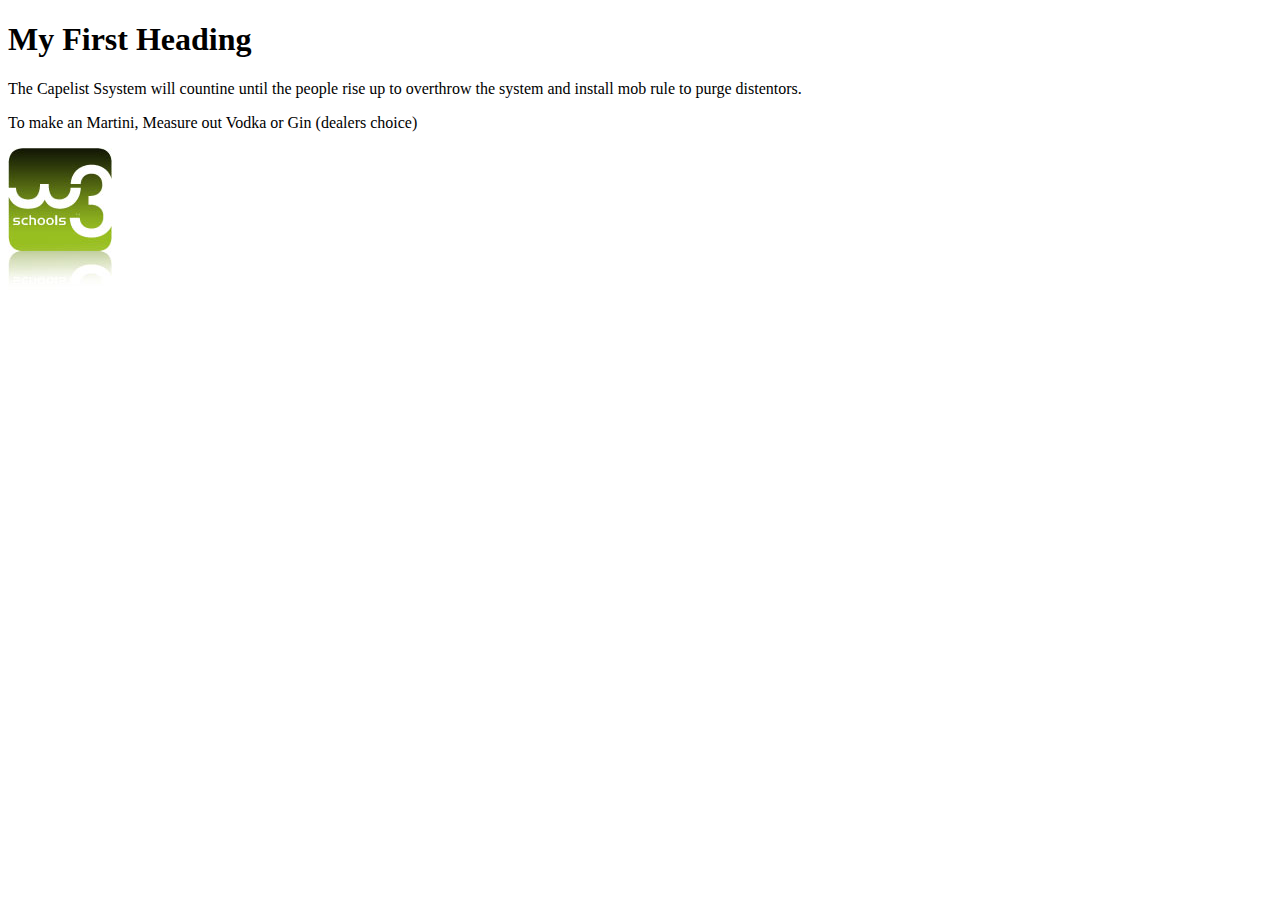
<file: Index (HTML).html>
<!DOCTYPE html>
<html>
<body>

<h1>My First Heading</h1>
<p>The Capelist Ssystem will countine until the people rise up to overthrow the system and install mob rule to purge distentors.</p>
<p>To make an Martini, Measure out Vodka or Gin (dealers choice) </p>
<img src="w3schools.jpg" alt="W3Schools.com" width="104" height="142"> 

</body>
</html>
</file>
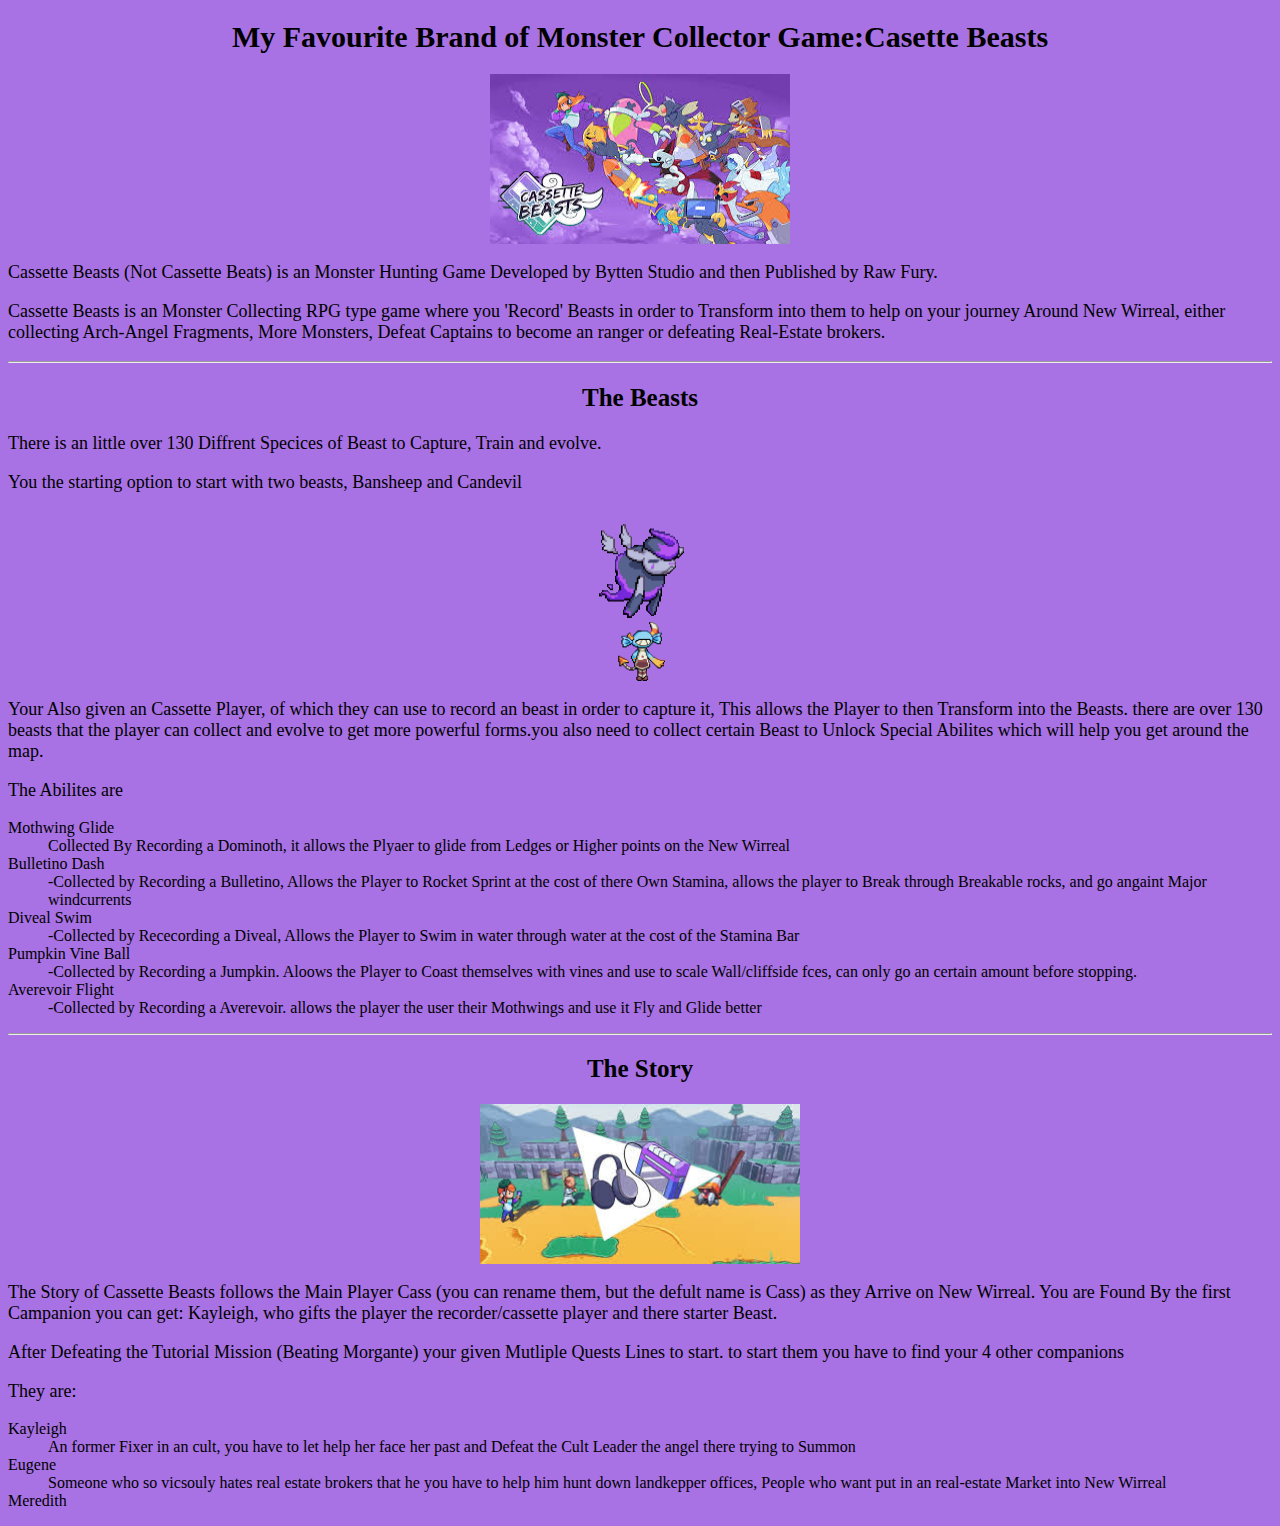
<file: HTML/WebPage_Trial_HTML.html>
<!DOCTYPE html>
<html>
    <body> 
        <style>
            body {background-color:#a872e4;}
            h1 {color: black;text-align:center;font-family:Cambria;font-size:30px;}
            h2 {color:black;text-align:center;font-family:Cambria;font-size:25px;}
            p {font-family:Times New Roman;font-size: 18px;}
            img {display: block;margin-left: auto;margin-right: auto;}

        </style>
        <h1> My Favourite Brand of Monster Collector Game:Casette Beasts </h1>
        <img src="../Images and GIFS/Cassette Beasts.jpeg" Alt="Logo and Screen" style="width:300px;height:170px;">
        <p>
             Cassette Beasts (Not Cassette Beats) is an Monster Hunting Game Developed by Bytten Studio and then Published by Raw Fury.
        </p>
        <p>
            Cassette Beasts is an Monster Collecting RPG type game where you 'Record' Beasts in order to Transform into them to help on 
            your journey Around New Wirreal, either collecting Arch-Angel Fragments, More Monsters, 
            Defeat Captains to become an ranger or defeating Real-Estate brokers.
        </p>
        <hr>
        <h2> The Beasts</h2>
        <p>There is an little over 130 Diffrent Specices of Beast to Capture, Train and evolve.</p>

        <p>You the starting option to start with two beasts, Bansheep and Candevil</p>

        <img src="../Images and GIFS/Idle Bansheep.gif" alt="Bansheep" style="width:120px;height:110px;">
        <img src="../Images and GIFS/Idle Candevil.gif" alt="candevil" style="width:50px;height:60px;"> 

        <p>
            Your Also given an Cassette Player, of which they can use to record an beast in order to capture it, 
            This allows the Player to then Transform into the Beasts. there are over 130 beasts that the player 
            can collect and evolve to get more powerful forms.you also need to collect certain Beast to Unlock 
            Special Abilites which will help you get around the map.
        </p>
        <p>The Abilites are</p>
        <dl> 
            <dt>Mothwing Glide</dt>
            <dd>Collected By Recording a  Dominoth, it allows the Plyaer to glide from Ledges or Higher points on the New Wirreal</dd>
            <dt>Bulletino Dash</dt>
            <dd>-Collected by Recording a Bulletino, Allows the Player to Rocket Sprint at the cost of there Own Stamina, allows the player to Break through Breakable rocks, and go angaint Major windcurrents</dd>
            <dt>Diveal Swim</dt>
            <dd>-Collected by Rececording a Diveal, Allows the Player to Swim in water through water at the cost of the Stamina Bar</dd>
            <dt>Pumpkin Vine Ball</dt>
            <dd>-Collected by Recording a Jumpkin. Aloows the Player to Coast themselves with vines and use to scale Wall/cliffside fces, can only go an certain amount before stopping.</dd>
            <dt>Averevoir Flight</dt>
            <dd>-Collected by Recording a Averevoir. allows the player the user their Mothwings and use it Fly and Glide better</dd>
        </dl>
        <hr>
        <h2> The Story </h2>
        <img src="../Images and GIFS/Cassettes.jpeg" alt="Gaining the Cassette Player" style="width:320;height:160px">

        <p>The Story of Cassette Beasts follows the Main Player Cass (you can rename them, but the defult name is Cass) as they Arrive on New Wirreal. You are Found By the first Campanion you can get: Kayleigh, who gifts the player the recorder/cassette player and there starter Beast.</p>
        <p> After Defeating the Tutorial Mission (Beating Morgante) your given Mutliple Quests Lines to start. to start them you have to find your 4 other companions</p>
        <p>They are:</p>
        <dl>
            <dt>Kayleigh</dt>
            <dd>An former Fixer in an cult, you have to let help her face her past and Defeat the Cult Leader the angel there trying to Summon</dd>
            <dt>Eugene</dt>
            <dd>Someone who so vicsouly hates real estate brokers that he you have to help him hunt down landkepper offices, People who want
                put in an real-estate Market into New Wirreal</dd>
            <dt>Meredith</dt>
        </dl>
    </body>
</html>


<!-- ><dt>Mothwing Glide</dt>
#<dd><ul><li>Collected By Recording a  Dominoth, it allows the</li> 
#    <li>Plyaer to glide from Ledges or Higher points on the New Wirreal</li></ul></dd>-->
</file>
